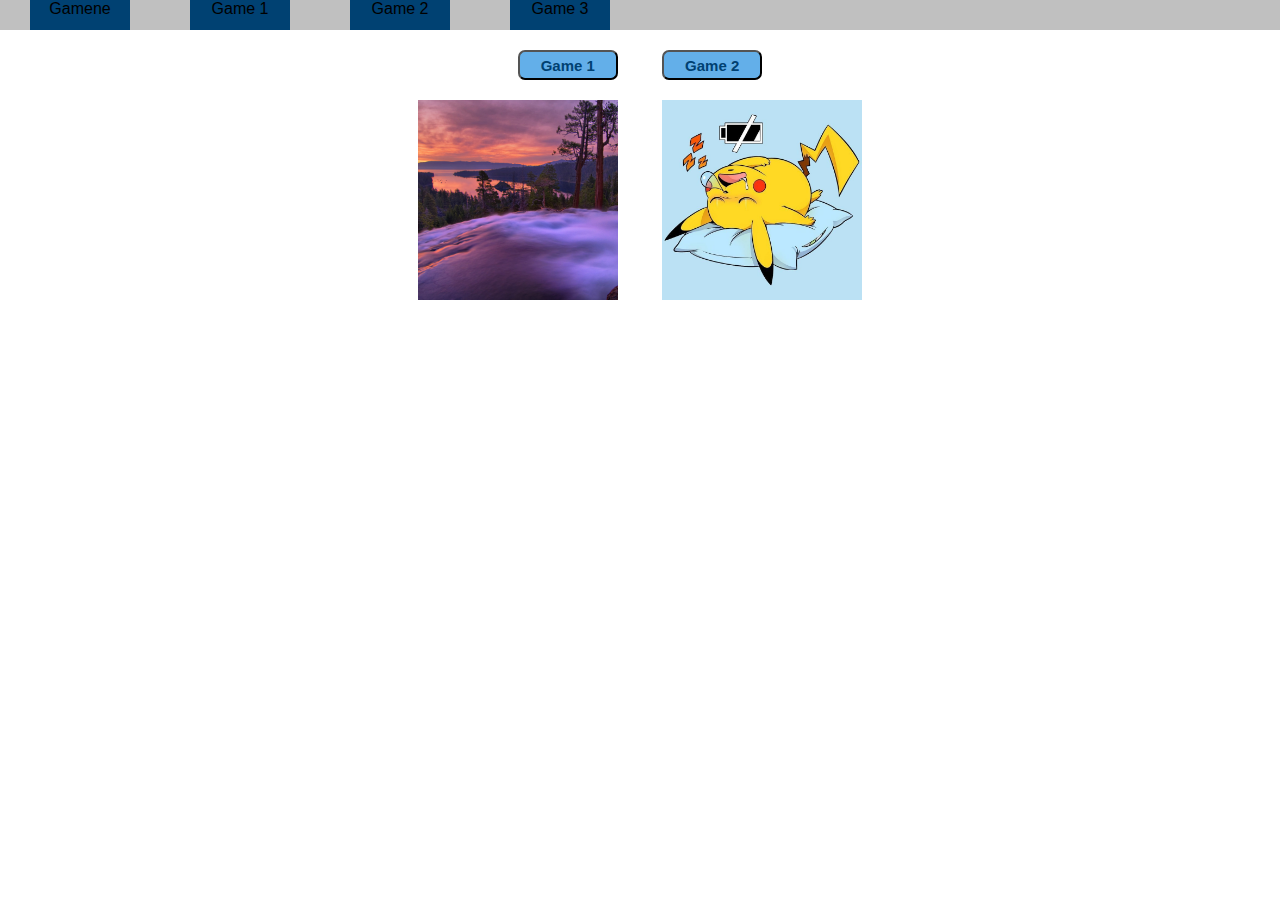
<file: index.html>
<!DOCTYPE html>
<html lang="en">
    <head>
        <meta charset="UTF-8">
        <meta name="viewport" content="width=device-width, initial-scale=1.0">
        <title>Trang Chủ</title>
        <link rel="stylesheet" href="main.css">
    </head>
    <body>

        <div id="heading">
            <div class="heading_menu">Gamene</div>
            <div class="heading_menu">Game 1</div>
            <div class="heading_menu">Game 2</div>
            <div class="heading_menu">Game 3</div>
        </div>

        <button class="button" onclick="chuyenDenTrang1()">Game 1</button>
        <button class="button" onclick="chuyenDenTrang2()">Game 2</button>

        <div id="menu">
            <a href="game1.html" class="gameSlidePuzzle">
                <img src="aa/win.png" alt="">
            </a>
            <a href="game2.html" class="gameSlidePuzzle">
                <img src="bb/win.png" alt="">
            </a>
        </div>

        <script>
        function chuyenDenTrang1() {
            window.location.href = 'game1.html';
        }

        function chuyenDenTrang2() {
            window.location.href = 'game2.html';
        }
        </script>

    </body>
</html>
</file>
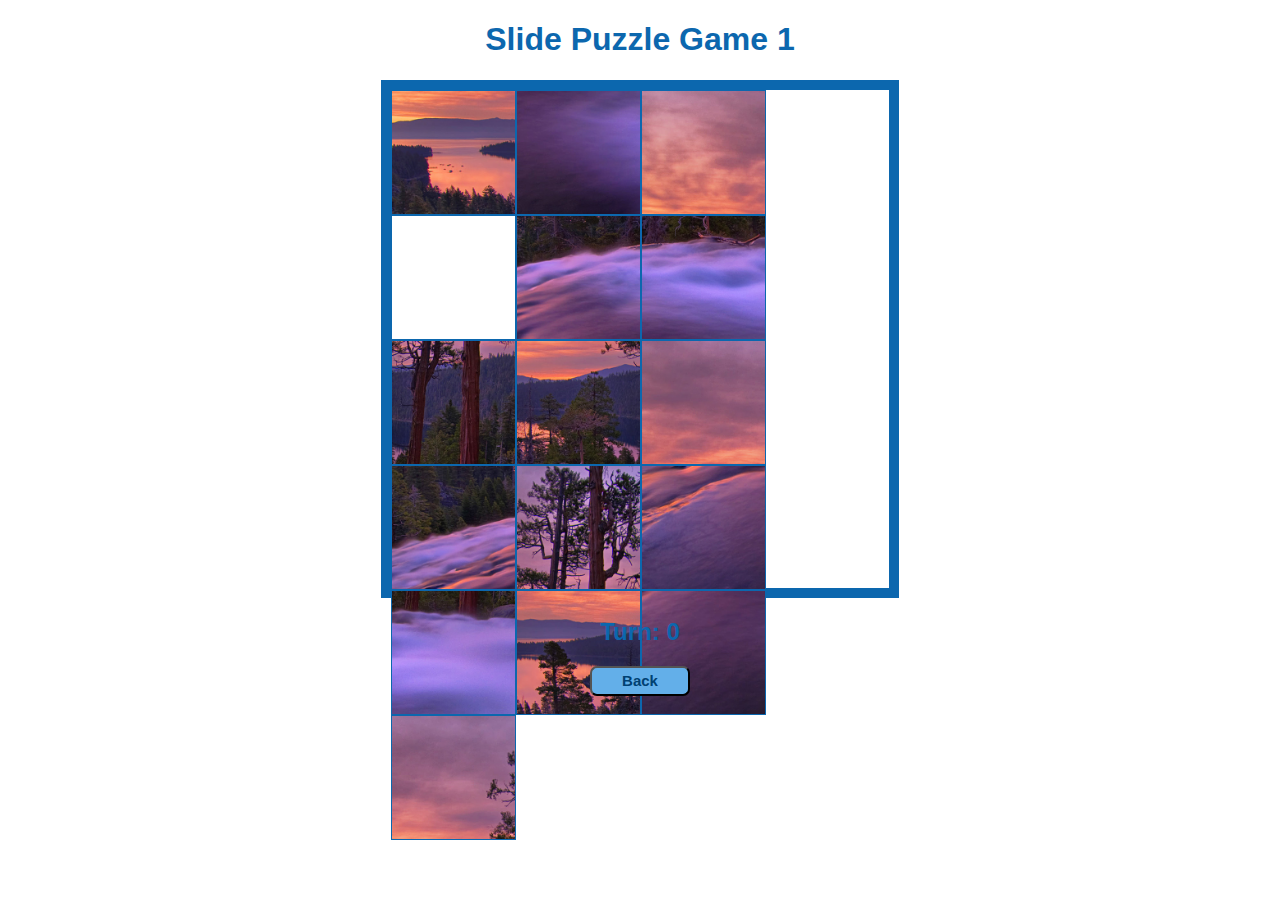
<file: game1.html>
<!DOCTYPE html>
<html lang="en">
    <head>
        <meta charset="UTF-8">
        <meta name="viewport" content="width=device-width, initial-scale=1.0">
        <title>Slide Puzzle</title>
        <link rel="stylesheet" href="style.css">
    </head>
    <body>
        <h1 id="game" class="aa/">Slide Puzzle Game 1</h1>
        <input type="text" id="myInput" value="a" style="display: none;">
        <div id="board">
        </div>
        <h2>Turn: <span id="turns">0</span></h2>
        <button class="button" onclick="chuyenDenTrangChu()">Back</button>
        <script>
            function chuyenDenTrangChu() {
                window.location.href = 'index.html';
            }
        </script>
        <script src="main.js"></script>
    </body>
</html>
</file>
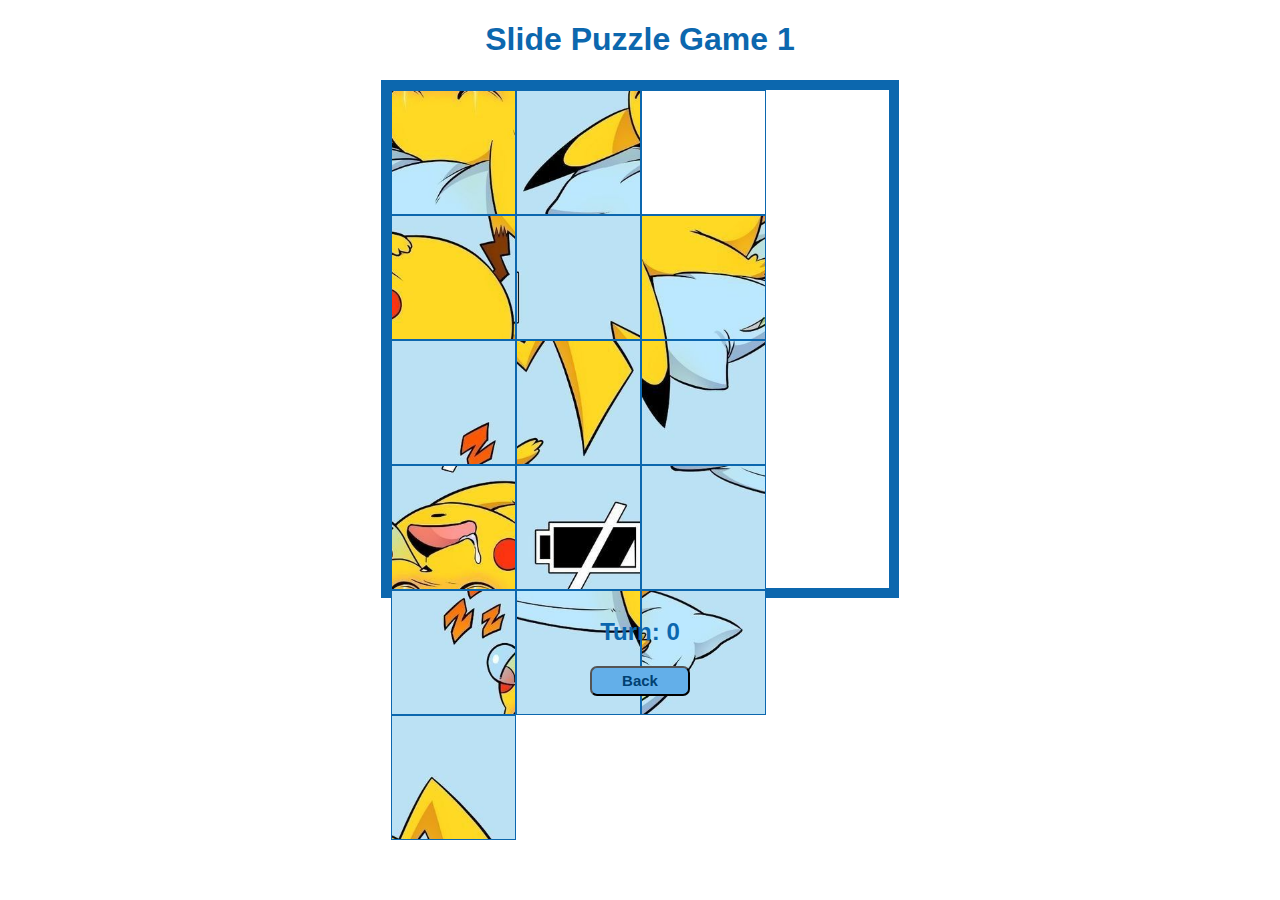
<file: game2.html>
<!DOCTYPE html>
<html lang="en">
    <head>
        <meta charset="UTF-8">
        <meta name="viewport" content="width=device-width, initial-scale=1.0">
        <title>Slide Puzzle</title>
        <link rel="stylesheet" href="style.css">
    </head>
    <body>
        <h1 id="game" class="bb/">Slide Puzzle Game 1</h1>
        <div id="board">
        </div>
        <h2>Turn: <span id="turns">0</span></h2>
        <button class="button" onclick="chuyenDenTrangChu()">Back</button>
        <script>
            function chuyenDenTrangChu() {
                window.location.href = 'index.html';
            }
        </script>
        <script src="main.js"></script>
    </body>
</html>
</file>
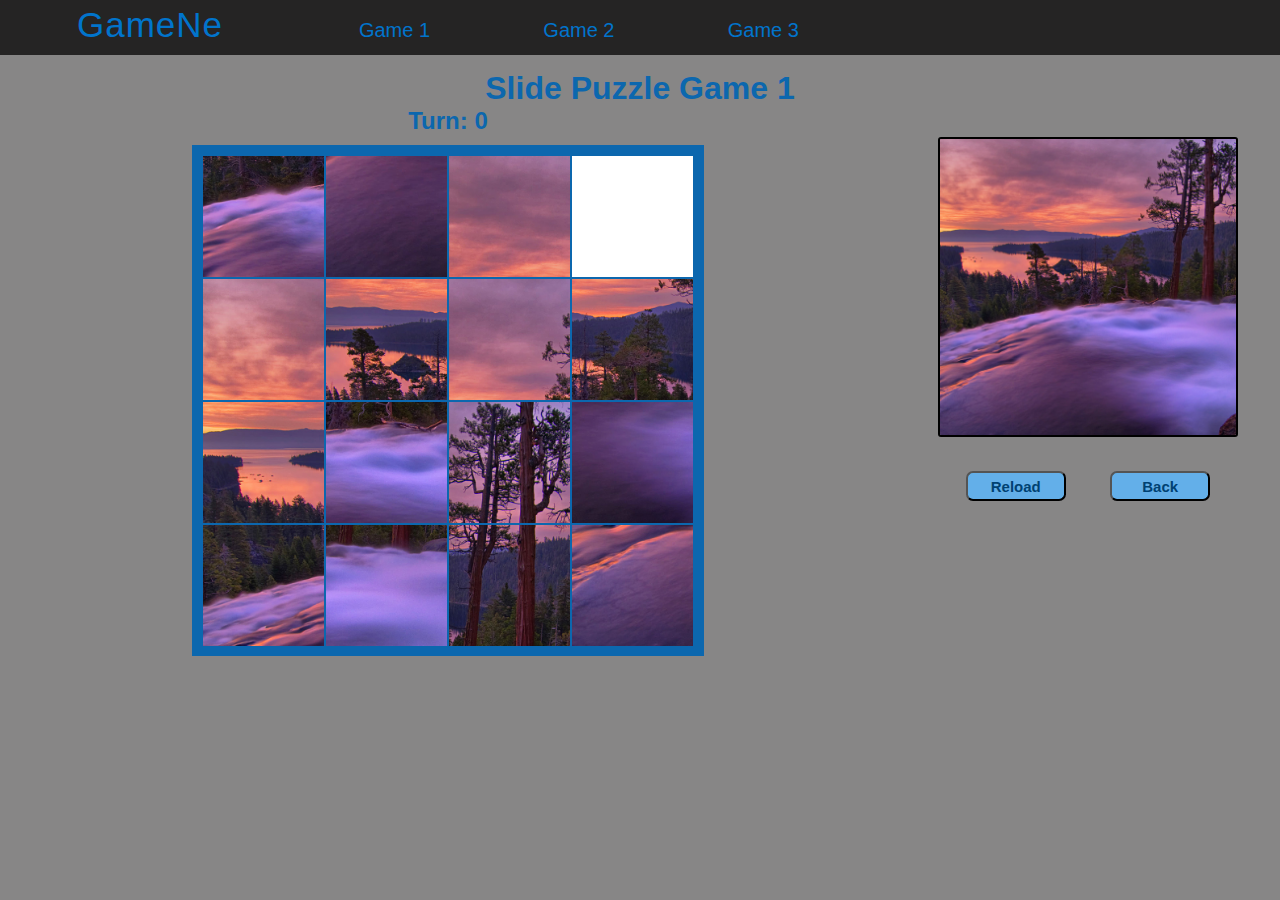
<file: SlidePuzzle/game1.html>
<!DOCTYPE html>
<html lang="en">
    <head>
        <meta charset="UTF-8">
        <meta name="viewport" content="width=device-width, initial-scale=1.0">
        <title>Slide Puzzle</title>
        <link rel="stylesheet" href="style.css">
        <link rel="stylesheet" href="../heading.css">
    </head>
    <body>

        <header id="heading">
            <ul id="menu_header">
                <li class="logo"><a href="../index.html">GameNe</a></li>
                <li class="item_header"><a href="../index.html">Game 1</a></li>
                <li class="item_header"><a href="../index.html">Game 2</a></li>
                <li class="item_header"><a href="../index.html">Game 3</a></li>
            </ul>
        </header>

        <h1 id="game" class="aa/">Slide Puzzle Game 1</h1>
        
        <div id="container">
            <div class="col col1">
                <h2>Turn: <span id="turns">0</span></h2>
                <div id="board">
                </div>
            </div>
            <div class="col col2">
                <img class="imgIn" src="picture/aa/win.png" alt="">

                <button class="button" onclick="Reload()">Reload</button>
                <script>
                    function Reload() {
                        location.reload();
                    }
                </script>
                
                <button class="button" onclick="chuyenDenTrangChu()">Back</button>
                <script>
                    function chuyenDenTrangChu() {
                        window.location.href = '../index.html';
                    }
                </script>
            </div>
        </div>

        <script src="main.js"></script>
    </body>
</html>
</file>
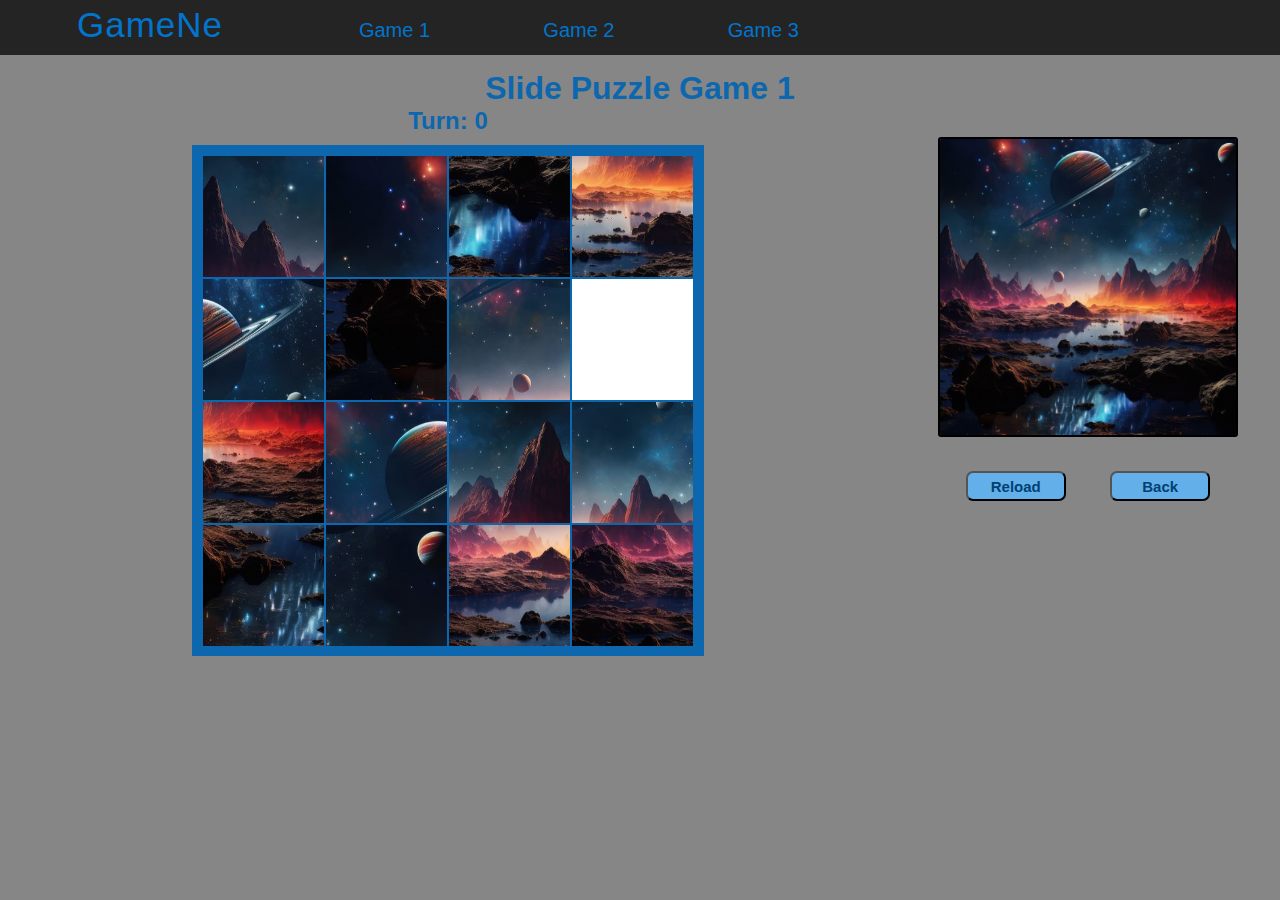
<file: SlidePuzzle/game10.html>
<!DOCTYPE html>
<html lang="en">
    <head>
        <meta charset="UTF-8">
        <meta name="viewport" content="width=device-width, initial-scale=1.0">
        <title>Slide Puzzle</title>
        <link rel="stylesheet" href="style.css">
        <link rel="stylesheet" href="../heading.css">
    </head>
    <body>

        <header id="heading">
            <ul id="menu_header">
                <li class="logo"><a href="../index.html">GameNe</a></li>
                <li class="item_header"><a href="">Game 1</a></li>
                <li class="item_header"><a href="">Game 2</a></li>
                <li class="item_header"><a href="">Game 3</a></li>
            </ul>
        </header>

        <h1 id="game" class="kk/">Slide Puzzle Game 1</h1>
        
        <div id="container">
            <div class="col col1">
                <h2>Turn: <span id="turns">0</span></h2>
                <div id="board">
                </div>
            </div>
            <div class="col col2">
                <img class="imgIn" src="picture/kk/win.png" alt="">

                <button class="button" onclick="Reload()">Reload</button>
                <script>
                    function Reload() {
                        location.reload();
                    }
                </script>
                
                <button class="button" onclick="chuyenDenTrangChu()">Back</button>
                <script>
                    function chuyenDenTrangChu() {
                        window.location.href = '../index.html';
                    }
                </script>
            </div>
        </div>

        <script src="main.js"></script>
    </body>
</html>
</file>
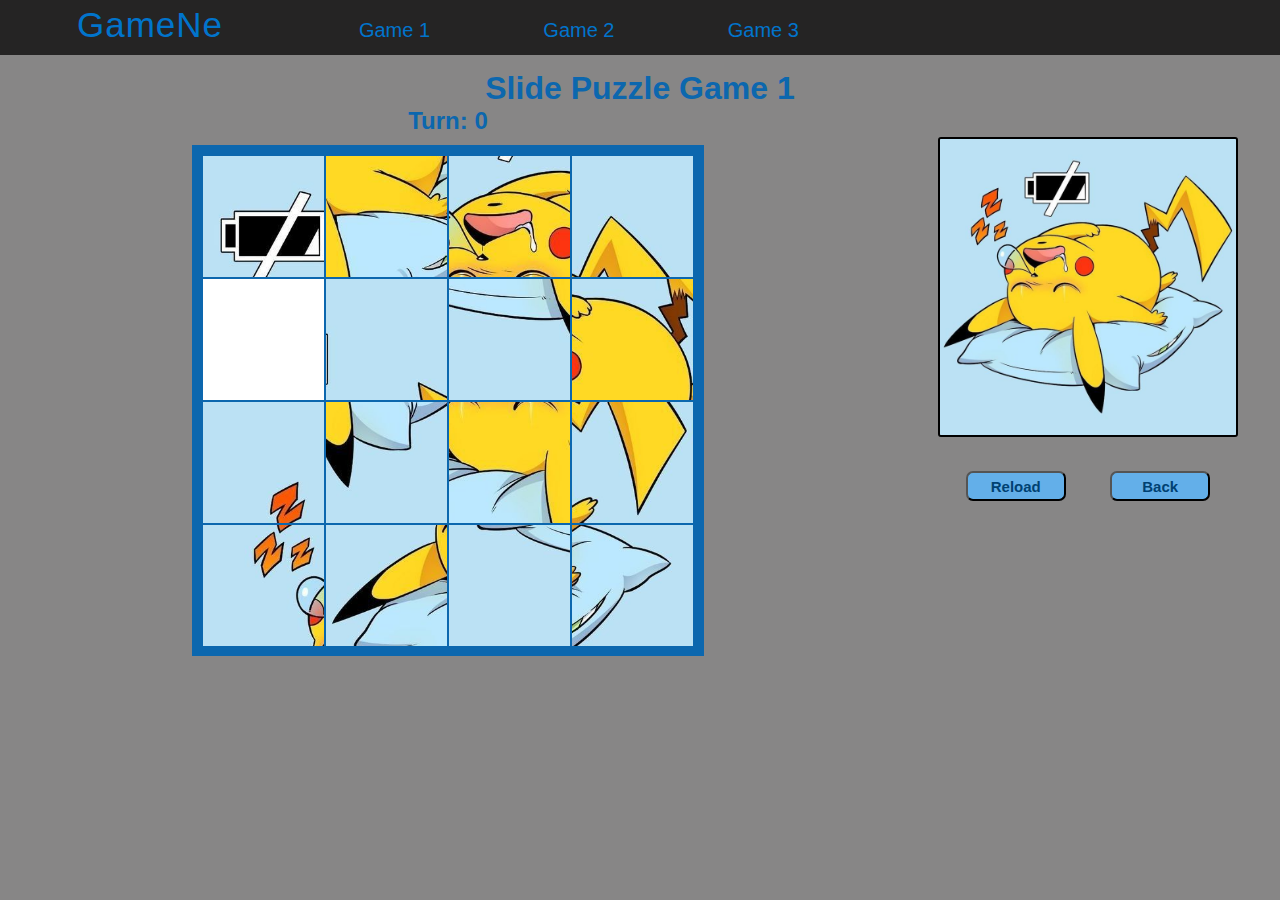
<file: SlidePuzzle/game2.html>
<!DOCTYPE html>
<html lang="en">
    <head>
        <meta charset="UTF-8">
        <meta name="viewport" content="width=device-width, initial-scale=1.0">
        <title>Slide Puzzle</title>
        <link rel="stylesheet" href="style.css">
        <link rel="stylesheet" href="../heading.css">
    </head>
    <body>

        <header id="heading">
            <ul id="menu_header">
                <li class="logo"><a href="../index.html">GameNe</a></li>
                <li class="item_header"><a href="">Game 1</a></li>
                <li class="item_header"><a href="">Game 2</a></li>
                <li class="item_header"><a href="">Game 3</a></li>
            </ul>
        </header>

        <h1 id="game" class="bb/">Slide Puzzle Game 1</h1>
        
        <div id="container">
            <div class="col col1">
                <h2>Turn: <span id="turns">0</span></h2>
                <div id="board">
                </div>
            </div>
            <div class="col col2">
                <img class="imgIn" src="picture/bb/win.png" alt="">

                <button class="button" onclick="Reload()">Reload</button>
                <script>
                    function Reload() {
                        location.reload();
                    }
                </script>
                
                <button class="button" onclick="chuyenDenTrangChu()">Back</button>
                <script>
                    function chuyenDenTrangChu() {
                        window.location.href = '../index.html';
                    }
                </script>
            </div>
        </div>

        <script src="main.js"></script>
    </body>
</html>
</file>
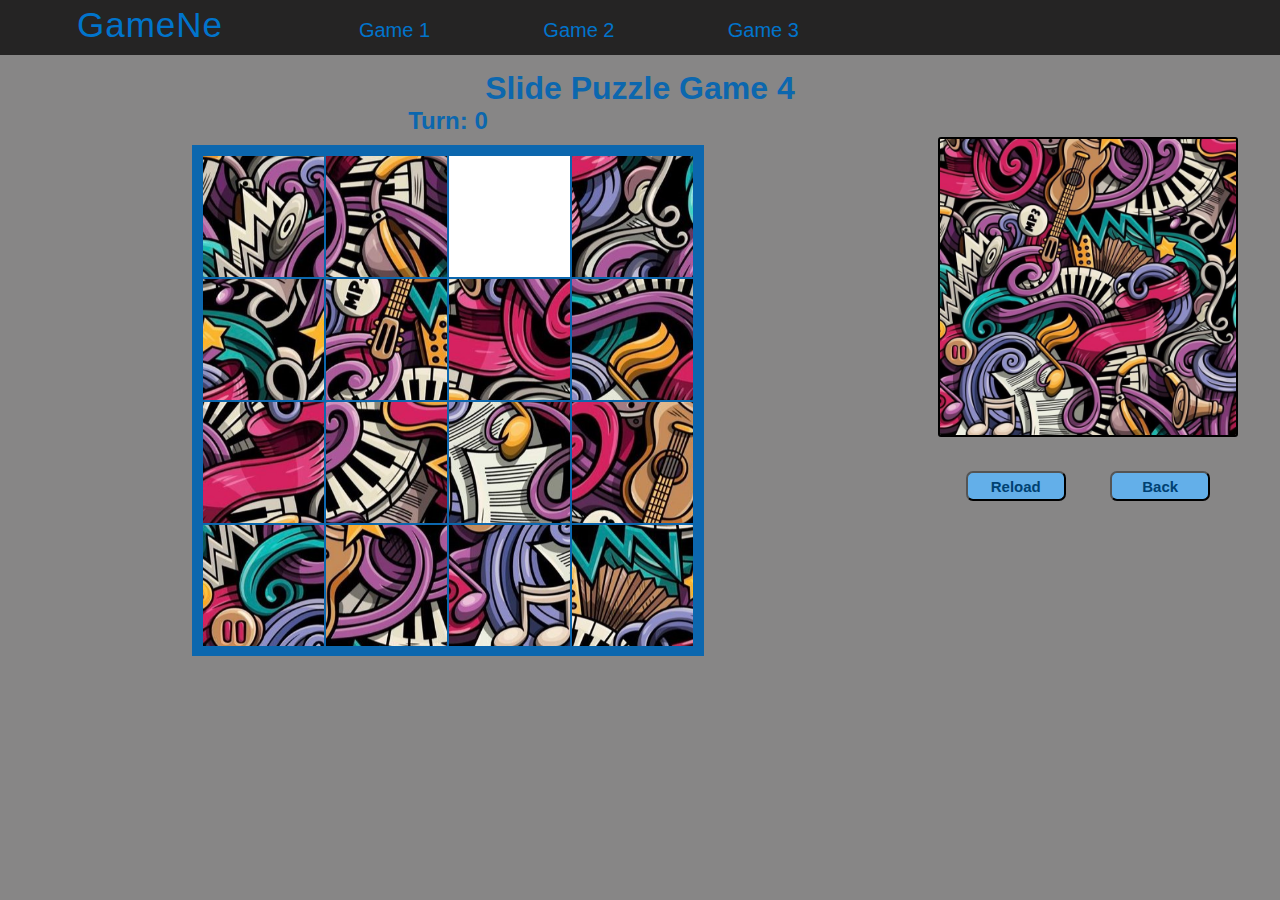
<file: SlidePuzzle/game4.html>
<!DOCTYPE html>
<html lang="en">
    <head>
        <meta charset="UTF-8">
        <meta name="viewport" content="width=device-width, initial-scale=1.0">
        <title>Slide Puzzle</title>
        <link rel="stylesheet" href="style.css">
        <link rel="stylesheet" href="../heading.css">
    </head>
    <body>

        <header id="heading">
            <ul id="menu_header">
                <li class="logo"><a href="../index.html">GameNe</a></li>
                <li class="item_header"><a href="">Game 1</a></li>
                <li class="item_header"><a href="">Game 2</a></li>
                <li class="item_header"><a href="">Game 3</a></li>
            </ul>
        </header>

        <h1 id="game" class="dd/">Slide Puzzle Game 4</h1>
        
        <div id="container">
            <div class="col col1">
                <h2>Turn: <span id="turns">0</span></h2>
                <div id="board">
                </div>
            </div>
            <div class="col col2">
                <img class="imgIn" src="picture/dd/win.png" alt="">

                <button class="button" onclick="Reload()">Reload</button>
                <script>
                    function Reload() {
                        location.reload();
                    }
                </script>
                
                <button class="button" onclick="chuyenDenTrangChu()">Back</button>
                <script>
                    function chuyenDenTrangChu() {
                        window.location.href = '../index.html';
                    }
                </script>
            </div>
        </div>

        <script src="main.js"></script>
    </body>
</html>
</file>
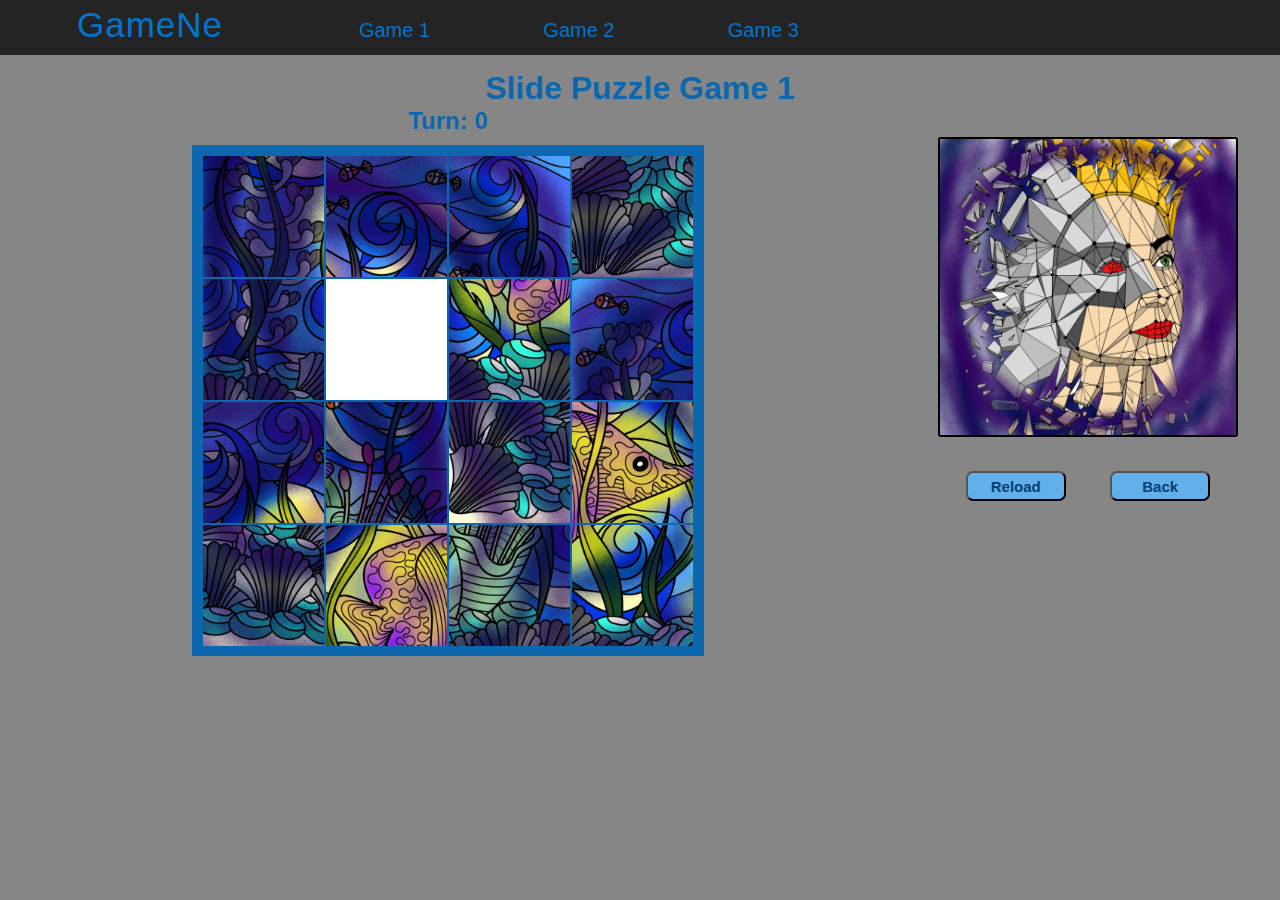
<file: SlidePuzzle/game7.html>
<!DOCTYPE html>
<html lang="en">
    <head>
        <meta charset="UTF-8">
        <meta name="viewport" content="width=device-width, initial-scale=1.0">
        <title>Slide Puzzle</title>
        <link rel="stylesheet" href="style.css">
        <link rel="stylesheet" href="../heading.css">
    </head>
    <body>

        <header id="heading">
            <ul id="menu_header">
                <li class="logo"><a href="../index.html">GameNe</a></li>
                <li class="item_header"><a href="">Game 1</a></li>
                <li class="item_header"><a href="">Game 2</a></li>
                <li class="item_header"><a href="">Game 3</a></li>
            </ul>
        </header>

        <h1 id="game" class="gg/">Slide Puzzle Game 1</h1>
        
        <div id="container">
            <div class="col col1">
                <h2>Turn: <span id="turns">0</span></h2>
                <div id="board">
                </div>
            </div>
            <div class="col col2">
                <img class="imgIn" src="picture/gg/win.png" alt="">

                <button class="button" onclick="Reload()">Reload</button>
                <script>
                    function Reload() {
                        location.reload();
                    }
                </script>
                
                <button class="button" onclick="chuyenDenTrangChu()">Back</button>
                <script>
                    function chuyenDenTrangChu() {
                        window.location.href = '../index.html';
                    }
                </script>
            </div>
        </div>

        <script src="main.js"></script>
    </body>
</html>
</file>
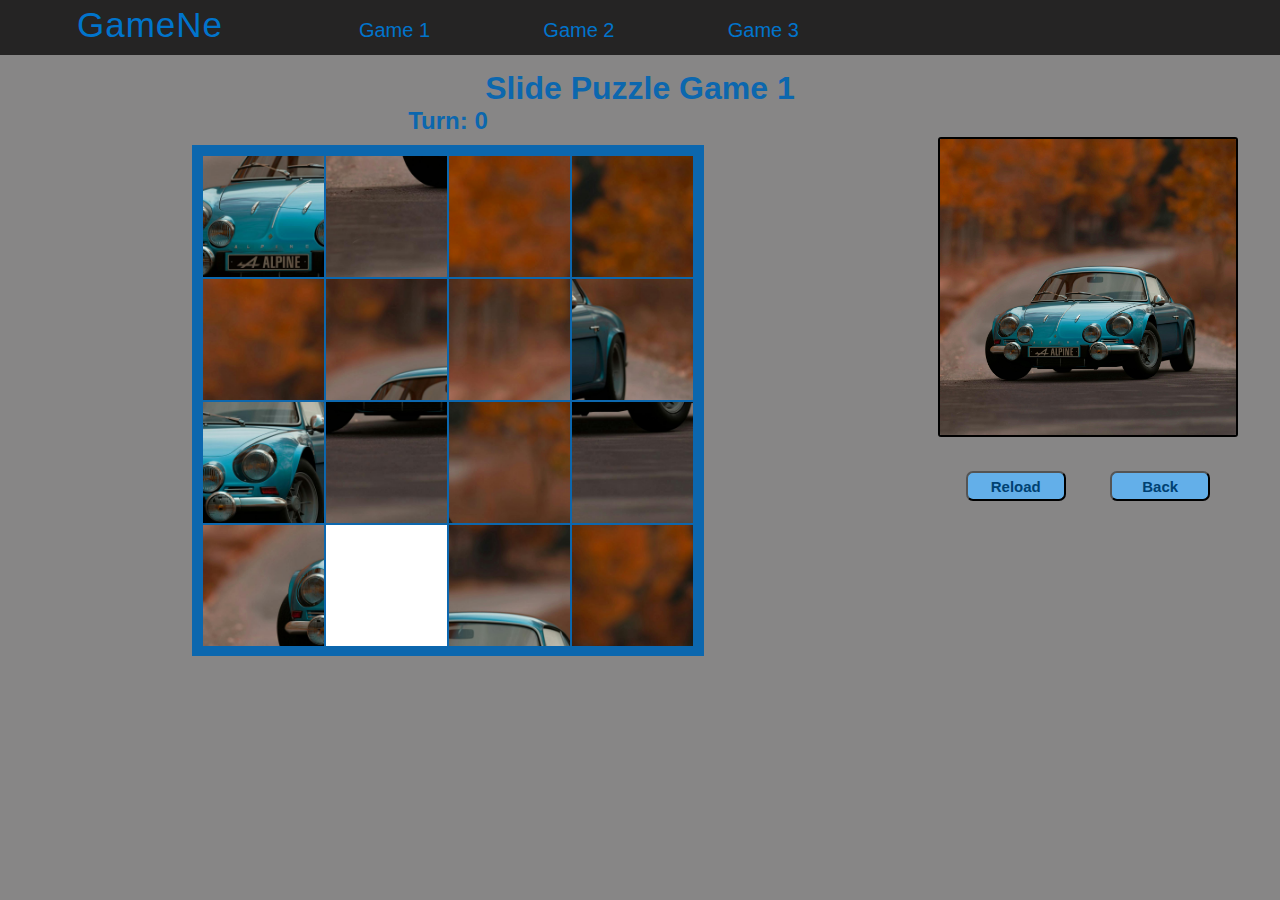
<file: SlidePuzzle/game8.html>
<!DOCTYPE html>
<html lang="en">
    <head>
        <meta charset="UTF-8">
        <meta name="viewport" content="width=device-width, initial-scale=1.0">
        <title>Slide Puzzle</title>
        <link rel="stylesheet" href="style.css">
        <link rel="stylesheet" href="../heading.css">
    </head>
    <body>

        <header id="heading">
            <ul id="menu_header">
                <li class="logo"><a href="../index.html">GameNe</a></li>
                <li class="item_header"><a href="">Game 1</a></li>
                <li class="item_header"><a href="">Game 2</a></li>
                <li class="item_header"><a href="">Game 3</a></li>
            </ul>
        </header>

        <h1 id="game" class="hh/">Slide Puzzle Game 1</h1>
        
        <div id="container">
            <div class="col col1">
                <h2>Turn: <span id="turns">0</span></h2>
                <div id="board">
                </div>
            </div>
            <div class="col col2">
                <img class="imgIn" src="picture/hh/win.png" alt="">

                <button class="button" onclick="Reload()">Reload</button>
                <script>
                    function Reload() {
                        location.reload();
                    }
                </script>
                
                <button class="button" onclick="chuyenDenTrangChu()">Back</button>
                <script>
                    function chuyenDenTrangChu() {
                        window.location.href = '../index.html';
                    }
                </script>
            </div>
        </div>

        <script src="main.js"></script>
    </body>
</html>
</file>
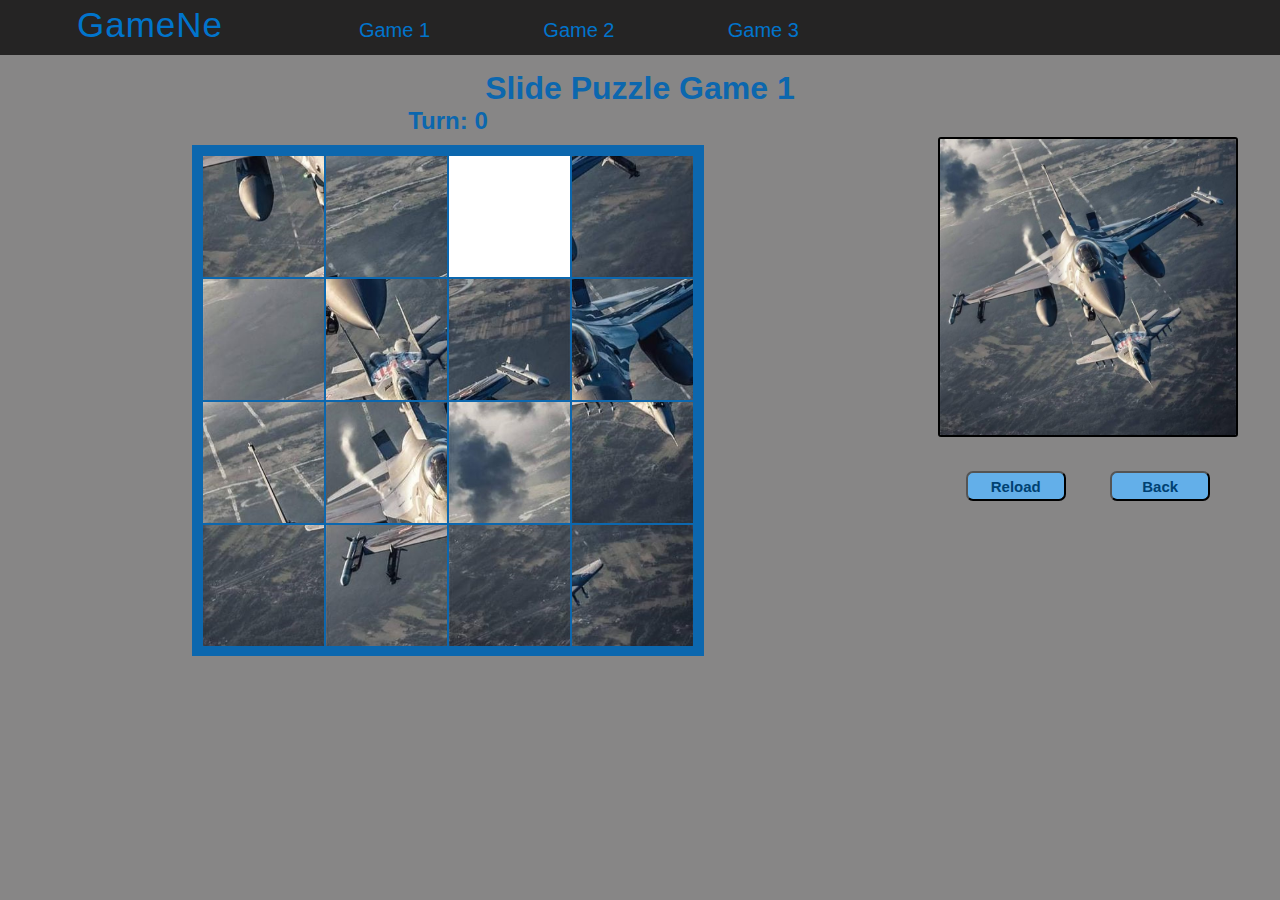
<file: SlidePuzzle/game9.html>
<!DOCTYPE html>
<html lang="en">
    <head>
        <meta charset="UTF-8">
        <meta name="viewport" content="width=device-width, initial-scale=1.0">
        <title>Slide Puzzle</title>
        <link rel="stylesheet" href="style.css">
        <link rel="stylesheet" href="../heading.css">
    </head>
    <body>

        <header id="heading">
            <ul id="menu_header">
                <li class="logo"><a href="../index.html">GameNe</a></li>
                <li class="item_header"><a href="">Game 1</a></li>
                <li class="item_header"><a href="">Game 2</a></li>
                <li class="item_header"><a href="">Game 3</a></li>
            </ul>
        </header>

        <h1 id="game" class="ii/">Slide Puzzle Game 1</h1>
        
        <div id="container">
            <div class="col col1">
                <h2>Turn: <span id="turns">0</span></h2>
                <div id="board">
                </div>
            </div>
            <div class="col col2">
                <img class="imgIn" src="picture/ii/win.png" alt="">

                <button class="button" onclick="Reload()">Reload</button>
                <script>
                    function Reload() {
                        location.reload();
                    }
                </script>
                
                <button class="button" onclick="chuyenDenTrangChu()">Back</button>
                <script>
                    function chuyenDenTrangChu() {
                        window.location.href = '../index.html';
                    }
                </script>
            </div>
        </div>

        <script src="main.js"></script>
    </body>
</html>
</file>
<file: main.css>
*{
    padding: 0;
    margin: 0;
    box-sizing: border-box;
}
body {
    font-family: Arial, Helvetica, sans-serif;
    text-align: center;
}

#heading{
    height: 30px;
    width: 100%;
    background-color: #c0c0c0;
    margin-bottom: 20px;
    display: flex;
}
#heading .heading_menu{
    height: 100%;
    width: 100px;
    background-color: #004172;
    margin: 0 30px;
    text-align: center;
}


a {
    text-decoration: none;
}
.button{
    height: 30px;
    width: 100px;
    font-weight: bold;
    color: #004172;
    font-size: 15px;
    border-radius: 7px;
    margin: 0px 20px;
    margin-bottom: 20px;
    background-color: #63afe9;
}

#menu img{
    width: 200px;
    height: 200px;
    margin: 0 20px;
}
</file>
<file: style.css>
body {
    font-family: Arial, Helvetica, sans-serif;
    text-align: center;
    color: #0c67ae;
    box-sizing: border-box;
}

.button{
    height: 30px;
    width: 100px;
    font-weight: bold;
    color: #004172;
    font-size: 15px;
    border-radius: 7px;
    margin: 0px 20px;
    margin-bottom: 20px;
    background-color: #63afe9;
}

#title {
    height: 150px;
    width: 400px;
}

#board {
    width: 498.4px;
    height: 498px;
    background-color: #fff;
    border: 10px solid #0c67ae;

    margin: 0 auto;
    display: flex;
    flex-wrap: wrap;
    padding: 0px;
}

#board img {
    width: 123px;
    height: 123px;
    border: 1px solid #0c67ae;
}
#board div{
    width: 123px;
    height: 123px;
    background-color: #fff;
    border: 1px solid #0c67ae;
}
</file>
<file: SlidePuzzle/style.css>
*{
    padding: 0;
    margin: 0;
    box-sizing: border-box;
}
body {
    font-family: Arial, Helvetica, sans-serif;
    text-align: center;
    color: #0c67ae;
    box-sizing: border-box;
}

#container{
    height: 80vh;
    display: grid;
    grid-template-columns: 70% 30%;
}
h1{
    margin-top: 70px;
}
h2{
    margin-bottom: 10px;
}
#title {
    height: 150px;
    width: 400px;
}

#board {
    width: 512px;
    height: 511.3px;
    background-color: #fff;
    border: 10px solid #0c67ae;

    margin: 0 auto;
    display: flex;
    flex-wrap: wrap;
    padding: 0px;
}

#board img {
    width: 123px;
    height: 123px;
    border: 1px solid #0c67ae;
}
#board div{
    width: 123px;
    height: 123px;
    background-color: #fff;
    border: 1px solid #0c67ae;
}

.imgIn{
    height: 300px;
    width: 300px;
    margin: 30px;
    border: 2px solid #000;
    border-radius: 3px;
}
.button{
    height: 30px;
    width: 100px;
    font-weight: bold;
    color: #004172;
    font-size: 15px;
    border-radius: 7px;
    margin: 0px 20px;
    margin-bottom: 20px;
    background-color: #63afe9;
}
</file>
<file: heading.css>
/*css cho phần heading của tất cả các trang*/
*{
    padding: 0;
    margin: 0;
}
body {
    font-family: Arial, Helvetica, sans-serif;
    text-align: center;
    background-color: #878686;
    
}
a {
    text-decoration: none;
}

/* head */
#heading{
    width: 100%;
    height: 55px;
    background-color: #252424;
    display: flex;
    flex-grow: 1;
    position:fixed;
    top: 0;
}
.colheader{
    display: inline-block;
}
#menu_header li{
    display: inline-block;
}
.logo{
    width: 300px;
    font-size: 35px;
    letter-spacing: 1px;
}
.item_header{
    width: 180px;
    font-size: 20px;
}
#menu_header li a{
    color: #0174cc;
    line-height: 50px;
}



/* Mobile: width < 740px */
@media only screen and (max-width: 64.1875em){
    .logo{
        width: 140px;
        font-size: 20px;
    }
    .item_header{
        width: 70px;
        font-size: 10px;
    }
}

/* Tablet: width > 740px and width < 1024px */
@media only screen and (min-width: 64.25em) and (max-width: 63.9375em){
    
}
</file>
